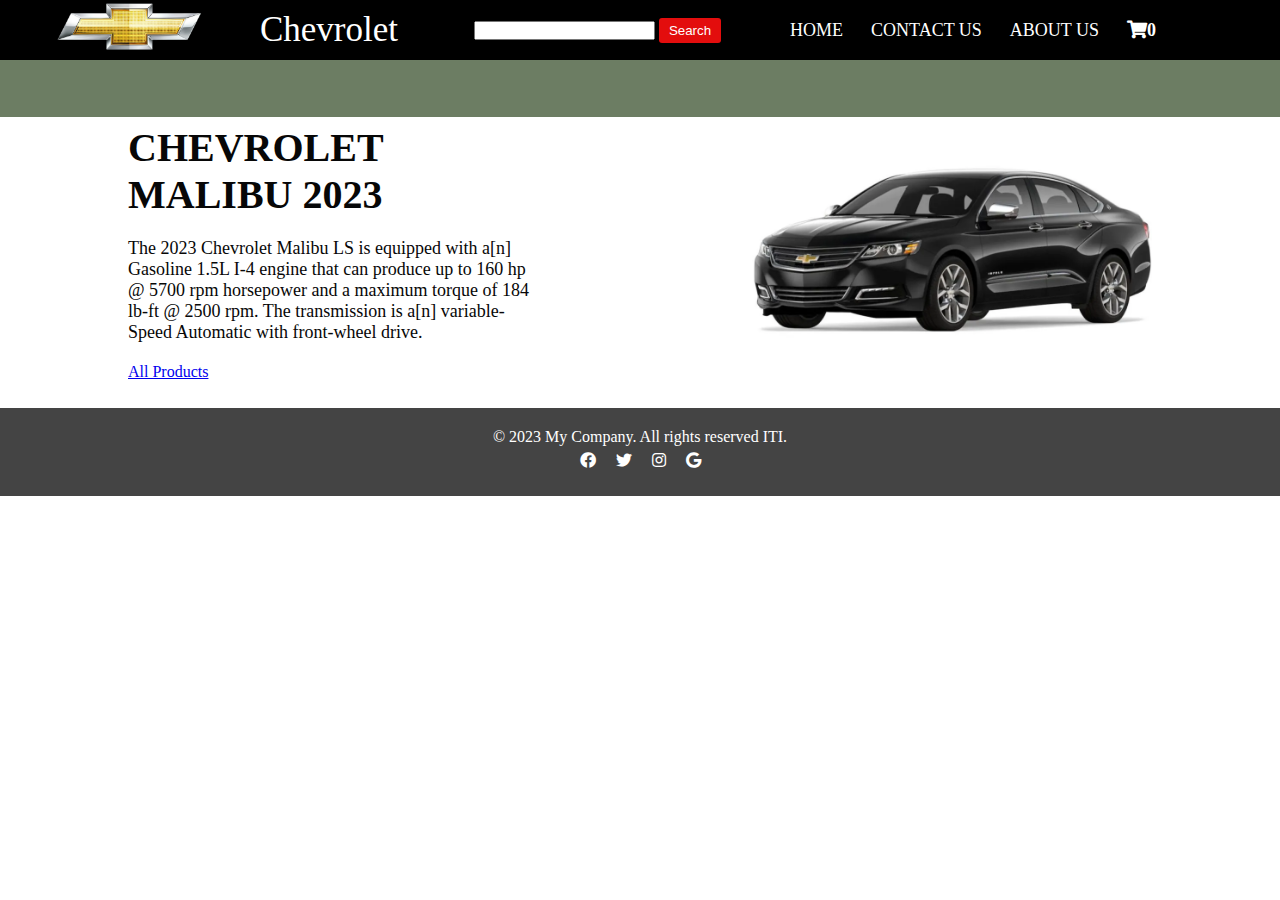
<file: about.html>
<!DOCTYPE html>
<html lang="en">
    <head>
        <meta charset="UTF-8">
        <meta name="viewport" content="width=device-width, initial-scale=1.0">
        <title>E-Commerce</title>
        <!-- Fav Icon -->
        <link rel=" shortcut icon" href="" type="image/svg+xml">
        <!-- Style Css -->
<link rel="stylesheet" href="https://use.fontawesome.com/releases/v5.15.3/css/all.css">

        <link rel="Stylesheet" href="./cssFiles/about.css">
        <link rel="Stylesheet" href="./cssFiles/style.css">
        <!-- Google Fonts  -->
        <link rel="preconnect" href="https://fonts.googleapis.com">
        <link rel="preconnect" href="https://fonts.gstatic.com" crossorigin>
        <link href="https://fonts.googleapis.com/css2?family=Josefin+Sans:wght@300;400;500;600;700&family=Roboto:wght@400;500;700&display=swap" rel="stylesheet">
       
    </head>
    <body>
        <div class="container">
            <header>
                <a href="#"><img  src="./img/logo.png" alt="Chevrolet" class="logo"></a>
        
                        <div class="logo"><a href="#">Chevrolet</a></div>
                        
                        
                        
                        <div class="search">
        
                        ><input type="text"  id="input" />
                        
                        <ion-icon class="s" name="search"></ion-icon>
                        <button type="submit">Search</button>
                      
                        
                        </div>
                        
                        <div class="heading">
                        
                        <ul>
                        
                        <li><a href="index.html" class="under">HOME</a></li>
                        <li><a href="contact.html" class="under">CONTACT US</a></li>
                        <li><a href="about.html" class="under">ABOUT US</a></li>
                      <li> <a href="#"> <i class="fa fa-shopping-cart" aria-hidden="true"><span id="cart-count">0</span></i> </a></li>
                        
                        
                        </ul>
                        
                        </div>
                        
                        <div class="heading1"><ion-icon name="menu" class="ham"></ion-icon></div>
                        
        </header>
          </div>
          <div class="content" > 
            <div class="text">
                <h2>Chevrolet Malibu 2023 </h2>
                <p>
                    The 2023 Chevrolet Malibu LS is equipped with a[n] Gasoline 1.5L I-4 engine
                     that can produce up to 160 hp @ 5700 rpm horsepower
                     and a maximum torque of 184 lb-ft @ 2500 rpm. The transmission is a[n] variable-Speed Automatic 
                     with front-wheel drive.
                </p>
                <a href="#">All Products</a>
                     
            </div>
    
            <div class="image">
                    <img src="./img/sedan1.webp" class="img-content">
                </div>
    </div>
    
     <footer class="fot">
        <p>&copy; 2023 My Company. All rights reserved ITI.</p>
        <ul class="social-icons">
            <li><a href="https://www.facebok.com"><i class="fab fa-facebook"></i></a></li>
            <li><a href="https://www.twitter.com"><i class="fab fa-twitter"></i></a></li>
            <li><a href="https://www.instagram.com"><i class="fab fa-instagram"></i></a></li>
            <li><a href="https://www.gmail.com"><i class="fab fa-google"></i></a></li>
    
        </ul>
    </footer>
    </body>
</html>
</file>
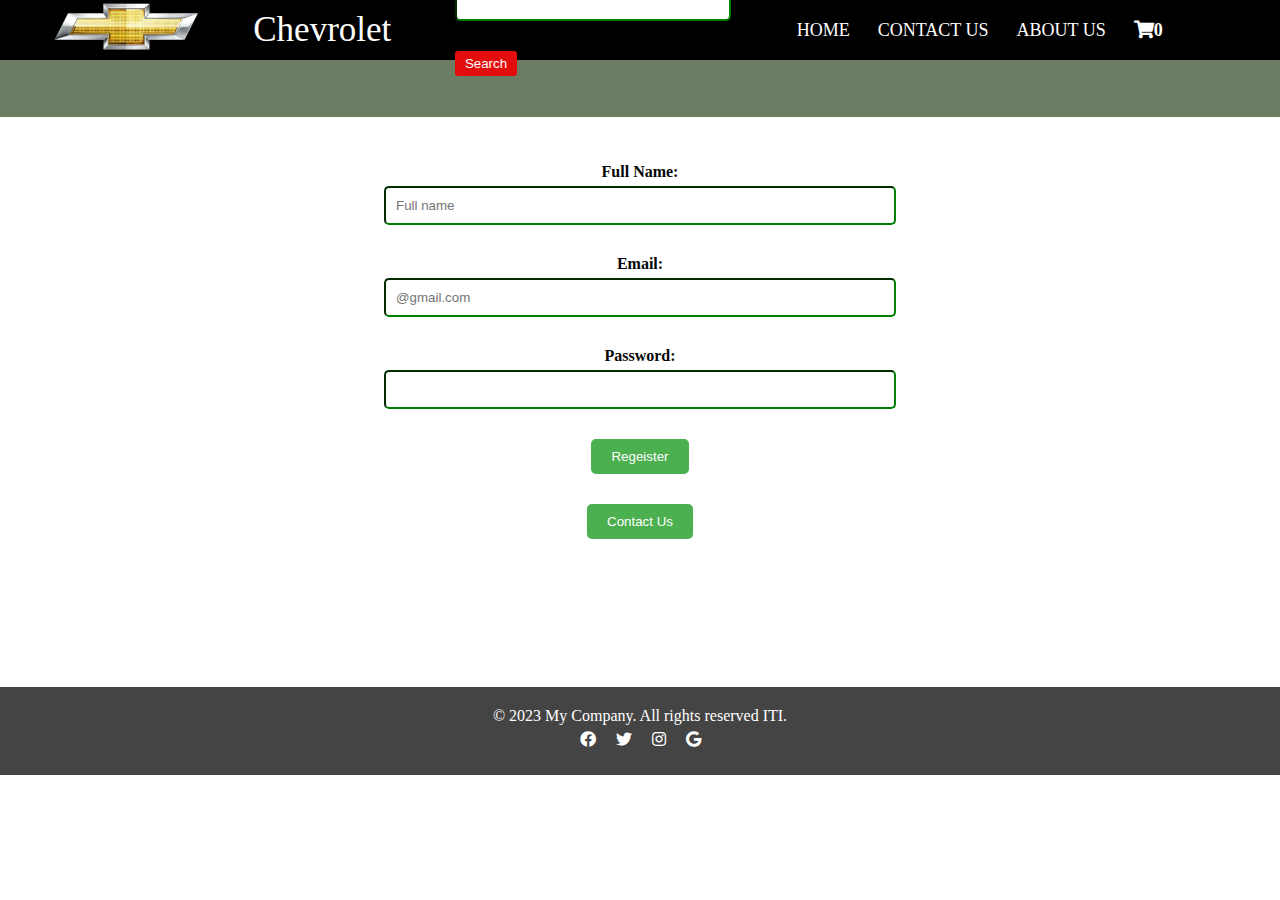
<file: contact.html>
<!DOCTYPE html>
<html lang="en">
    <head>
        <meta charset="UTF-8">
        <meta name="viewport" content="width=device-width, initial-scale=1.0">
        <title>E-Commerce</title>
        <!-- Fav Icon -->
        <link rel=" shortcut icon" href="" type="image/svg+xml">
        <!-- Style Css -->
        <link rel="stylesheet" href="https://use.fontawesome.com/releases/v5.15.3/css/all.css">
        <link rel="Stylesheet" href="./cssFiles/style.css">
        <link rel="Stylesheet" href="./cssFiles/contact.css">
        <!-- Google Fonts  -->
        <link rel="preconnect" href="https://fonts.googleapis.com">
        <link rel="preconnect" href="https://fonts.gstatic.com" crossorigin>
        <link href="https://fonts.googleapis.com/css2?family=Josefin+Sans:wght@300;400;500;600;700&family=Roboto:wght@400;500;700&display=swap" rel="stylesheet">
       
    </head>

    <body>
        <div class="container">
            <header>
                <a href="#"><img  src="./img/logo.png" alt="Chevrolet" class="logo"></a>
        
                        <div class="logo"><a href="#">Chevrolet</a></div>
                        
                        
                        
                        <div class="search">
        
                        ><input type="text"  id="input" />
                        
                        <ion-icon class="s" name="search"></ion-icon>
                        <button type="submit">Search</button>
                      
                        
                        </div>
                        
                        <div class="heading">
                        
                        <ul>
                        
                        <li><a href="index.html" class="under">HOME</a></li>
                        <li><a href="contact.html" class="under">CONTACT US</a></li>
                        <li><a href="about.html" class="under">ABOUT US</a></li>
                      <li> <a href="#"> <i class="fa fa-shopping-cart" aria-hidden="true"><span id="cart-count">0</span></i> </a></li>
                        
                        
                        </ul>
                        
                        </div>
                        
                        <div class="heading1"><ion-icon name="menu" class="ham"></ion-icon></div>
                        
        </header>
          </div> <br><br>
          <div>
          <form id="contact-form" class="form">
            <label for="full-name">Full Name:</label>
            <input type="text" id="full-name" name="full-name" placeholder="Full name">
    
            <p id="namem"></p>
    
            <label for="email">Email:</label>
            <input type="email" id="email" name="email" placeholder="@gmail.com">
    
            <p id="emailm"></p>
    
            <label for="phone">Password:</label>
            <input type="password" id="password" name="phone" placeholder="">
    
            <p id="passwordm"></p>
    
            <button type="click" onclick="submit()">Regeister</button>
            <div id="form-message"></div>
            <button onclick="openWhatsApp()">Contact Us</button>
            <div id="form-message"></div>
        </form>
    </div>

<footer class="fot">
    <p>&copy; 2023 My Company. All rights reserved ITI.</p>
    <ul class="social-icons">
        <li><a href="https://www.facebok.com"><i class="fab fa-facebook"></i></a></li>
        <li><a href="https://www.twitter.com"><i class="fab fa-twitter"></i></a></li>
        <li><a href="https://www.instagram.com"><i class="fab fa-instagram"></i></a></li>
        <li><a href="https://www.gmail.com"><i class="fab fa-google"></i></a></li>

    </ul>
</footer>
    </body>
</html>
</file>
<file: cssFiles/about.css>
.container{
    background:#6c7d63;
    min-height: 13vh;
    width: 100%;
    overflow: hidden;
    position: relative;
}
.content .text{
    width: 40%;
    color: #0a0101;
}
</file>
<file: cssFiles/style.css>
* {
    margin: 0;
    padding: 0;
    box-sizing: border-box;
  }
  header {
    display: flex;
    justify-content: space-evenly;
    align-items: center;
    height: 60px;
    width: 100%;
    background: black;
  }
  .heading ul {
    display: flex;
  }
  .logo a {
    color: rgb(241, 233, 11);
    transition-duration: 1s;
    font-weight: 800;
  }
  .logo a:hover {
    color: rgb(241, 233, 11);
    transition-duration: 1s;
  }
  .heading ul li {
    list-style: none;
  }
  .heading ul li a {
    margin: 5px;
    text-decoration: none;
    color: #fff;
    font-weight: 500;
    position: relative;
    color:#fff;
    margin: 2px 14px;
    font-size: 18px;
    transition-duration: 1s;
  }
  .heading ul li a:active {
    color: red;
  }
  .heading ul li a:hover {
    color: rgb(241, 233, 11);
    transition-duration: 1s;
  }
  
  .heading ul li a::before {
    content: "";
    height: 2px;
    width: 0px;
    position: absolute;
    left: 0;
    bottom: 0;
    background-color:rgb(241, 233, 11) ;
    transition-duration: 1s;
  }
  .heading ul li a:hover::before {
    width: 100%;
    transition-duration: 1s;
    background-color: rgb(241, 233, 11);
  }
  .logo {
    width: 150px;

}
  .logo a {
    color:#fff;
    font-size: 35px;
    font-weight: 500;
    text-decoration: none;
  }
  .content{
    display: flex;
    justify-content: space-between;
    align-items: center;
    width: 80%;
    margin: auto;
}
.content .text{
   width: 40%;
   color: #070707;
}
.content .text h2{
    text-transform: uppercase;
    font-size: 40px;
}
.content .text p{
    font-size: 18px;
    margin: 20px 0;
}
.content .image img{
    width:  400px ;
    }

    .icons{
        position: absolute;
        bottom: 0;
        left: 50%;
        transform: translateX(-50% );
    }
    .icons img {
        width: 50px;
        transition: 0.5s;
        cursor: pointer;
    }
    .icons img:hover{ 
        transform:scale(1.2)
    }
    .main-image-slider {

        margin: auto;
    
    
    }
    
    
    .image-slider {
        top: 0px;
        min-height: 20em;
        height: 90vh;
        width: 65%;
        margin-left: 280px;
        position: relative;
        background-image: url("./img/");
        background-repeat: no-repeat;
        background-position: center;
        background-size: cover;
        /* transition: 3s; */
    }
    
    .image-slider img {
        border-radius: 9px;
    }
    
    .image-slider * {
        box-sizing: border-box;
    }
    
 
    .arrow-left,
    .arrow-right {
        background: #fff;
        position: absolute;
        top: 46%;
        width: 3em;
        height: 3em;
        border-radius: 50%;
        display: flex;
        justify-content: center;
        align-items: center;
        cursor: pointer;
        transition: 0.3s;
        background-color: rgb(228, 123, 11);

    }
    
    .arrow-left:hover,
    .arrow-right:hover {
   
        background: #0b0b0b;
        color: #fff;
    }
    
    .arrow-left {
        left: 65em;
    }
  
    .arrow-right {
        right: 65em;
    }

    .feature {

        padding: 40px 80px;
        display: flex;
        flex-direction: row;
        align-items: center;
    }
    
    .feature .Chevrolet {
        width: 50%;
        text-align: center;
        padding: 25px 15px;
        box-shadow: 10px 20px 34px rgba(0, 0, 0, .03);
        border: 1px solid #cce7d0;
        border-radius: 4px;
        margin: 15px 0px;
        margin-left: 10px;
    }
    
    .feature .Chevrolet:hover {
        background-color: lightgray;
        cursor: pointer;
    }
    
    .feature .Chevrolet img {
        width: 100%;
        margin-bottom: 10px;
    
    }
    
    .feature .Chevrolet h6 {
        display: inline-block;
        padding: 9px 8px 6px 8px;
        line-height: 1;
        border-radius: 4px;
        color: #088178;
        background-color: #fddef4;
    }

    .product .imagdiv {
        width: 18%;
        text-align: center;
        padding: 25px 15px;
        box-shadow: 20px 20px 34px rgba(0, 0, 0, .03);
        border: 1px solid #cce7d0;
        border-radius: 4px;
        margin: 15px 0px;
        margin-left: 20px;
    
    }
    
    .product button:hover {
        background-color: lightgray;
        cursor: pointer;
    }
    
    .product .imagdiv img {
        width: 100%;
        margin-bottom: 10px;
    
    }
    
    h6 {
        display: inline-block;
        padding: 9px 8px 6px 8px;
        line-height: 1;
        border-radius: 4px;
        color: #088178;
        background-color: #fddef4;
    }
    
    #p1 {
        padding: 15px;
        text-decoration: underline;
        color: black;
        font-weight: bold;
        display: none;
    
    }
    #p2 {
        padding: 15px;
        text-decoration: underline;
        color: black;
        font-weight: bold;
        display: none;
    
    }
    
    #p3 {
        padding: 15px;
        text-decoration: underline;
        color: black;
        font-weight: bold;
        display: none;
    
    }
    
    #p4 {
        padding: 15px;
        text-decoration: underline;
        color: black;
        font-weight: bold;
        display: none;
    
    }

    #imgdiv1 {

        display: none;
    
    
    }
    
    
    #imgdiv2 {
        display: none;
    }
    
    #imgdiv3 {
        display: none;
    }
    
    #imgdiv4 {
        display: none;
    }

  .search button {
    background-color: #e30d0d;
    color: #fff;
    border: none;
    padding: 5px 10px;
    border-radius: 3px;
    cursor: pointer;
  }
  
 
  .social-icons {
    display: flex;
    justify-content: center;
    list-style: none;
    margin: 0;
    padding: 0;
}

.social-icons li {
    margin: 0 10px;
}

.social-icons a {
    display: block;

    color: #FFF;
    text-align: left;
    line-height: 30px;
    transition: background-color 0.3s ease;
}

.social-icons a:hover {
    background-color: #666;
}
  footer {
    text-align: center;
    background-color: #444;
    padding: 20px ;
    color: #fff;
    margin-top: 20px;
  }
</file>
<file: cssFiles/contact.css>
.container{
        background:#6c7d63;
        min-height: 13vh;
        width: 100%;
        overflow: hidden;
        position: relative;
    }
    .fot{
        margin-top: 128px;
    
    }
    .form {
        /* max-width: 500px; */
        /* margin-top: 30px; */
        /* margin-left: 30px; */
        width: 40%;
        margin: auto;
        margin-left: auto;
        display: flex;
        flex-direction: column;
        justify-content: center;
        align-items: center;
    }
    
    label {
        margin-top: 10px;
        margin-bottom: 5px;
        color: rgb(6, 6, 6);
        font-weight: bold;
    }
    
    input {
        width: 100%;
        padding: 10px;
        margin-bottom: 20px;
        border-radius: 5px;
    
    }
    
    button {
        background-color: #4CAF50;
        color: white;
        display: inline-block;
        padding: 10px 20px;
        border: none;
        border-radius: 5px;
        cursor: pointer;
        margin-bottom: 20px;
        margin-top: 10px;
    }
    
    input:invalid {
        border-color: red;
    }
    
    input:valid {
        border-color: green;
    }
    
    
    @media screen and (max-width: 600px) {
        input {
            margin-bottom: 10px;
        }
    }
</file>
